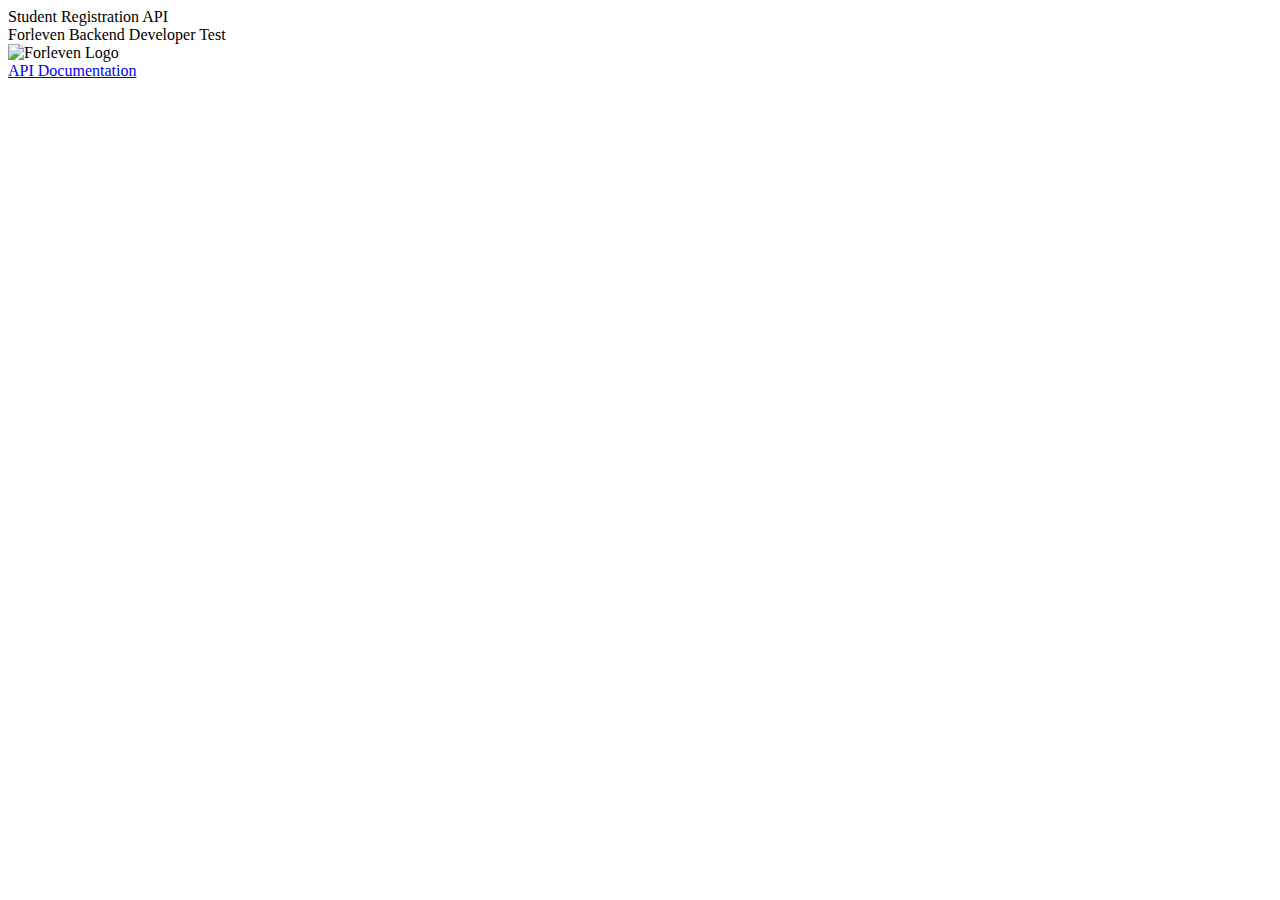
<file: src/main/resources/templates/index.html>
<!DOCTYPE html>
<html lang="en" xmlns:th="http://www.thymeleaf.org">
<head>
	<meta charset="UTF-8">
	<title>Student Registration API</title>
	<link href="https://fonts.googleapis.com/css2?family=Quicksand:wght@600&display=swap" rel="stylesheet"> 
	<link th:href="@{/styles/main.css}" rel="stylesheet" />
</head>
<body>
	<div class="app-container">
		<div class="app-title">Student Registration API</div>
		<div class="app-subtitle">Forleven Backend Developer Test</div>
		<div class="docs-container">
			<img class="docs-container-logo" th:src="@{/images/forleven_logo.png}" alt="Forleven Logo" />
			<div class="docs-container-button">
				<a class="docs-container-button-label" href="/api/docs">API Documentation</a>
			</div>
		</div>	
	</div>
</body>
</html>
</file>
